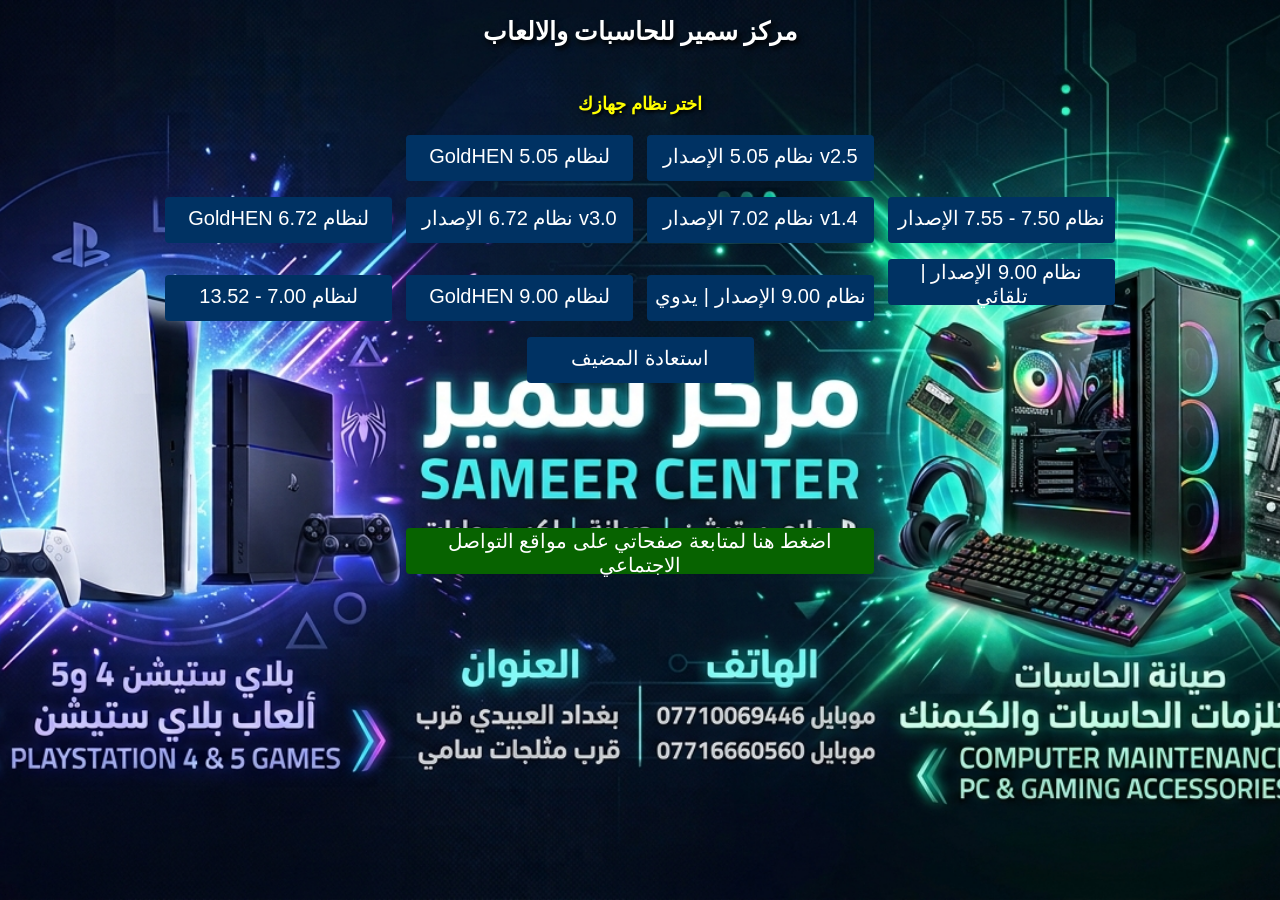
<file: index.html>
<!DOCTYPE html>
<html><head>
<title>مركز سمير للحاسبات والالعاب </title>
<link rel="stylesheet" href="style.css">
</head>
<body>
<script>
var histlength=history.length;history.go(-histlength 2);
</script>
<h1 id=msgs>مركز سمير للحاسبات والالعاب</h1>

<br>
<div id=menu>
<h1 style="font-size: 18px;color: yellow;">اختر نظام جهازك</h1>
<button class="btn" onmouseover="msgs.innerHTML='PS4 5.05 FW GoldHEN Host'" onmouseout="msgs.innerHTML='PS4  Exploit Host by GamerHack'" onclick="location.replace('505goldhen/index.html')"> GoldHEN لنظام 5.05 </button>
<button class="btn" onmouseover="msgs.innerHTML='PS4 5.05 FW Host v2.5'" onmouseout="msgs.innerHTML='PS4  Exploit Host by GamerHack'" onclick="location.replace('505/index.html')"> نظام 5.05 الإصدار v2.5 </button>
<br>
<a href="672goldhen/index.html"><button class="btn" onmouseover="msgs.innerHTML='PS4 6.72 FW GoldHEN Host'" onmouseout="msgs.innerHTML='مركز سمير للحاسبات والالعاب'"> GoldHEN لنظام 6.72 </button></a>
<a href="672/index.html"><button class="btn" onmouseover="msgs.innerHTML='PS4 6.72 FW Host v3.0'" onmouseout="msgs.innerHTML='مركز سمير للحاسبات والالعاب'"> نظام 6.72 الإصدار v3.0 </button></a>
<a href="702/index.html"><button class="btn" onmouseover="msgs.innerHTML='PS4 7.02 FW Host v1.4'" onmouseout="msgs.innerHTML='مركز سمير للحاسبات والالعاب'"> نظام 7.02 الإصدار v1.4 </button></a>
<a href="75x/index.html"><button class="btn" onmouseover="msgs.innerHTML='PS4 7.50 - 7.55 FW Host v1.5'" onmouseout="msgs.innerHTML='مركز سمير للحاسبات والالعاب'"> نظام 7.50 - 7.55 الإصدار</button></a>
<br>
<a href="g2all/index.html"><button class="btn" onmouseover="msgs.innerHTML='PS4 7.00 - 13.52 FW GoldHEN Host'" onmouseout="msgs.innerHTML='مركز سمير للحاسبات والالعاب'">  لنظام 7.00 - 13.52 </button></a>


<a href="900goldhen/index.html"><button class="btn" onmouseover="msgs.innerHTML='PS4 9.00 FW GoldHEN Host - (FontFaceSet Webkit)'" onmouseout="msgs.innerHTML='مركز سمير للحاسبات والالعاب'"> GoldHEN لنظام 9.00 </button></a>
<a href="900v2/index.html"><button class="btn" onmouseover="msgs.innerHTML='PS4 9.00 FW Host v2.8 with Manual Exploitation - (FontFaceSet Webkit)'" onmouseout="msgs.innerHTML='مركز سمير للحاسبات والالعاب'"> نظام 9.00 الإصدار  | يدوي </button></a>
<a href="900v3/index.html"><button class="btn" onmouseover="msgs.innerHTML='PS4 9.00 FW Host v3.0 with Automatic Exploitation - (FontFaceSet Webkit)'" onmouseout="msgs.innerHTML='مركز سمير للحاسبات والالعاب'"> نظام 9.00 الإصدار | تلقائي </button></a>
<br>
<button class="btn" onmouseover="msgs.innerHTML='Restore a Host to User’s Guide without using DNS'" onmouseout="msgs.innerHTML='محمد خالد للمركز سمير للحاسبا'" onclick="location.replace('restore/index.html')"> استعادة المضيف </button>
<br>
<button class="btn btn-onln" onmouseover="msgs.innerHTML='If you like my work you can support me with a donation.'" onmouseout="msgs.innerHTML='مركز سمير للحاسبات والالعاب '" onclick="donations()" style="margin-top: 137px;margin-bottom: 15px;width: 468px;">اضغط هنا لمتابعة صفحاتي على مواقع التواصل الاجتماعي</button>
<h1 style="margin-top: 78px;"></h1>
</div>
<div id=crypto>
<h1 style="font-size: 18px;color: yellow;"></h1>
<img src="btc.jpg" width="300" height="300">
<br>
<h1 style="font-size: 18px;"></h1>
<br>
<h1 style="font-size: 18px;color: yellow;"></h1>
<img src="eth.jpg" width="300" height="300">
<h1 style="font-size: 18px;"></h1>
<button class="btn" onclick="load_menu()"> رجوع </button>
</div>
<script>
function donations(){
document.getElementById("crypto").style.display = "block";
document.getElementById("menu").style.display = "none";
}

function load_menu(){
document.getElementById("menu").style.display = "block";
document.getElementById("crypto").style.display = "none";
}
</script>
</body>
</html>
</file>
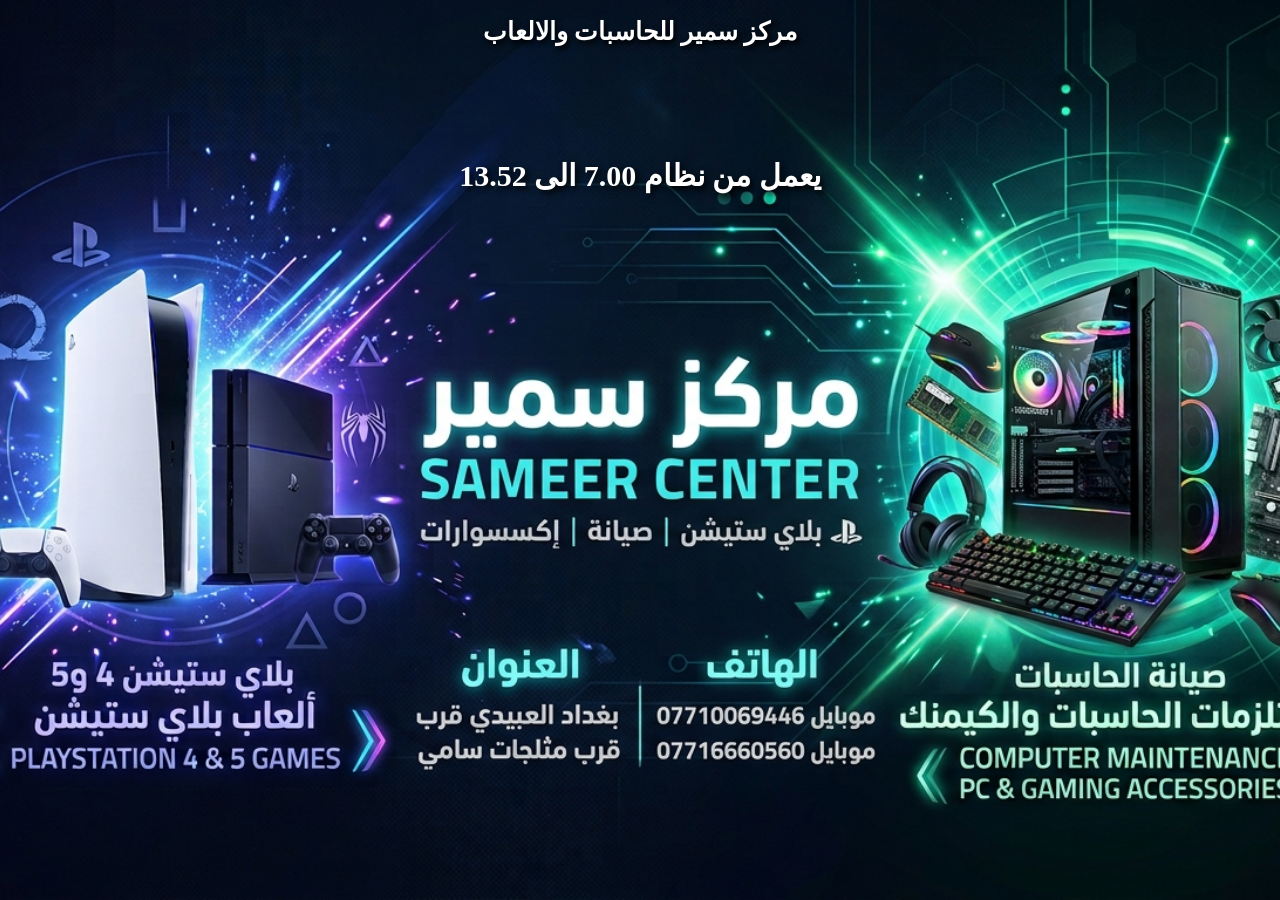
<file: g2all/index.html>
<!DOCTYPE html>
<html>
<head>
<title>مركز سمير للالعاب والحاسبات </title>
<link rel="stylesheet" href="../style.css">
</head>
<body>
<script>
var uaFull = navigator.userAgent;
var match = uaFull.match(/PlayStation 4[ /]([\d.]+)/i);
var isPS4 = match !== null;
var fwVersion = isPS4 ? match[1] : "Unknown";
var fwNum = parseFloat(fwVersion);

function onScriptError() {
    msgs.innerHTML = "Content not Found! - Clear Browser Data and Re-Install Cache ...";
}

if (!isPS4) {
    document.addEventListener("DOMContentLoaded", () => {
        msgs.innerHTML = "يعمل من نظام 7.00 الى 13.52";
    });
} else {
    if (window.applicationCache.status == '0') {
        if (fwNum == 5.05 || fwNum == 5.07) {
            window.location.replace("cache505.html");
        } else if (fwNum >= 7.00 && fwNum <= 8.52) {
            window.location.replace("cache700.html");
        } else if (fwNum >= 9.00 && fwNum <= 9.60) {
            window.location.replace("cache900.html");
        } else if (fwNum >= 10.00 && fwNum <= 11.02) {
            window.location.replace("cachecss.html");
        } else if (fwNum >= 11.50 && fwNum <= 13.52) {
            window.location.replace("cacheslopkit.html");
        } else {
            document.addEventListener("DOMContentLoaded", () => {
                msgs.innerHTML = 'Unsupported Firmware: <span style="color: red;">' + fwVersion + '</span>';
            });
        }
    } else {
        if (fwNum == 5.05 || fwNum == 5.07) {
            var script = document.createElement('script');
            script.src = "505/exploit.js";
            script.onerror = onScriptError;
            document.head.appendChild(script);
        }
        else if (fwNum >= 7.00 && fwNum <= 8.52) {
            var script = document.createElement('script');
            script.type = 'module';
            script.src = "700/alert.js";
            script.onerror = onScriptError;
            document.head.appendChild(script);
        }
        else if (fwNum >= 9.00 && fwNum <= 9.60) {
            var script = document.createElement('script');
            script.type = 'module';
            script.src = "900/alert.js";
            script.onerror = onScriptError;
            document.head.appendChild(script);
        }
        else if (fwNum >= 10.00 && fwNum <= 11.02) {
            var script = document.createElement('script');
            script.src = "css/main.js";
            script.onerror = onScriptError;
            script.onload = function () {
                setTimeout(function () {
                    doJb();
                }, 500);
            };
            document.head.appendChild(script);
        }
        else if (fwNum >= 11.50 && fwNum <= 12.02) {
            var script = document.createElement('script');
            script.type = 'module';
            script.src = "slopkit/chain_lapse.js";
            script.onerror = onScriptError;
            document.head.appendChild(script);
        }
        else if (fwNum >= 12.50 && fwNum <= 13.00) {
            var script = document.createElement('script');
            script.type = 'module';
            script.src = "slopkit/chain_poops.js";
            script.onerror = onScriptError;
            document.head.appendChild(script);
        }
        else if (fwNum >= 13.02 && fwNum <= 13.52) {
            var script = document.createElement('script');
            script.type = 'module';
            script.src = "slopkit/jb.js?v=10";
            script.onerror = onScriptError;
            document.head.appendChild(script);
        }
    }
}
</script>
<h1>مركز سمير للحاسبات والالعاب </h1>

<br>
<h1 id=msgs style="font-size: 30px;margin-top: 77px;margin-bottom: 455px;">Loading GoldHEN v2.4b18.12... Please Wait</h1>
<h1 style="margin-top: 43px;"></h1>
</body>
</html>
</file>
<file: style.css>
html {
    background-image: url('img.jpeg');
    background-position: center;
    background-size: cover;
    background-attachment: fixed;
    background-repeat: no-repeat;
    background-color: #24272b;
    color: white;
    text-align: center;
    overflow: hidden;
}

h1 {
    text-shadow: 0.1em 0.1em 0.2em black;
    font-size: 25px;
    color: white;
}

a {
    text-decoration: none;
}

#progress {
    display: block;
}

#menu {
    display: block;
}

#crypto {
    display: none;
}

#tools {
    display: none;
}

#lnx {
    display: none;
}

#mods {
    display: none;
}

.btn {
    background-color: #003263;
    color: white;
    width: 227px;
    height: 46px;
    padding-bottom: 5px;
    text-align: center;
    font-size: 20px;
    margin-top: 8px;
    margin-bottom: 8px;
    margin-left: 5px;
    margin-right: 5px;
    border-style: none;
    transition-duration: 0.4s;
    cursor: pointer;
    border-radius: 4px;
}

.btn:hover {
    background-color: #0069d9;
}

.btn-onln {
    background-color: #076300;
}

.btn-onln:hover {
    background-color: #18891b;
}

.btn-toolbox {
    background-color: #ae2301;
}

.btn-toolbox:hover {
    background-color: #d42a01;
}

.btn-ps5 {
    background-color: #3d3f4e;
}

.btn-ps5:hover {
    background-color: #c2c2c2;
    color: #303030;
}
</file>
